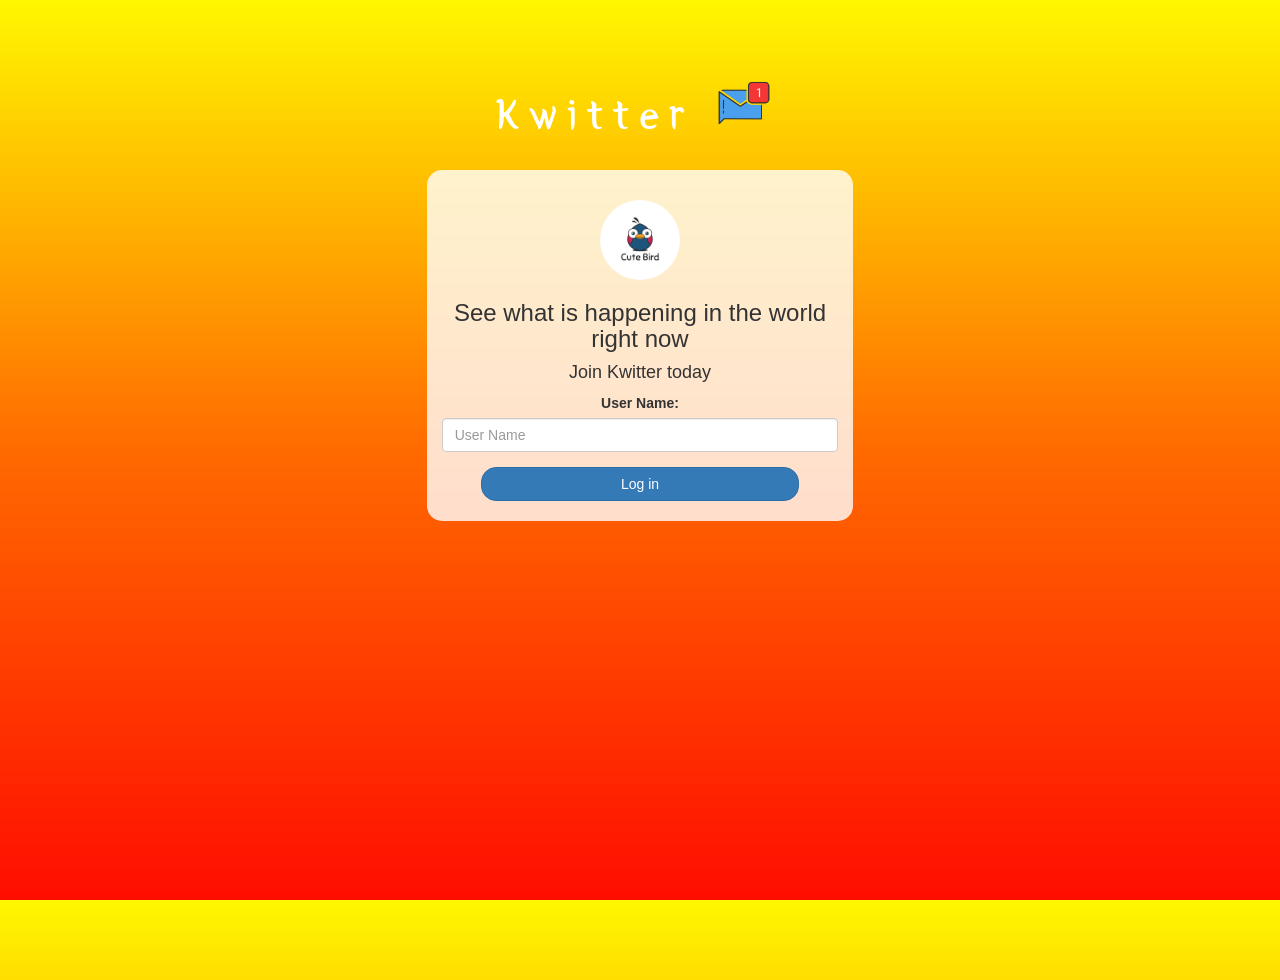
<file: index.html>
<!DOCTYPE html>
<html>
<head>
	<title>Kwitter</title>
<link href="https://fonts.googleapis.com/css?family=Yeon+Sung&display=swap" rel="stylesheet"><meta name="viewport" content="width=device-width, initial-scale=1">

<link rel="stylesheet" href="https://maxcdn.bootstrapcdn.com/bootstrap/3.4.0/css/bootstrap.min.css">
<script src="https://ajax.googleapis.com/ajax/libs/jquery/3.4.1/jquery.min.js"></script>
<script src="https://maxcdn.bootstrapcdn.com/bootstrap/3.4.0/js/bootstrap.min.js"></script>

<link rel="stylesheet" type="text/css" href="style.css">
<script src="kwitter.js"></script>
</head>
<body id="body1">
<center>
	<h1 class="header">	
		Kwitter	<sup>
	<img src="m2.png">
	</sup>
</h1>
	<div class="col-lg-4 col-md-6 col-sm-6 col-xs-11 login_div">
	<img src="logo.png" class="logo">
		<h3 >See what is happening in the world right now</h3>
		<h4 >Join Kwitter today</h4>
		<div class="form-group">
		  <label >User Name:</label>
			<input type="text" id="user_name" class="form-control" placeholder="User Name">
		</div>
		<button id="login_button" class="btn btn-primary" onclick="addUser()">Log in</button>
		<br><br>
	</div>
</center>
</body>
</html>
</file>
<file: style.css>
html, body
{
  height: 100%;
  margin: 0;
}

#body2
{
background-image: linear-gradient(#1EF6DC 5%, #02B5EE 25%,#0070C0 60%,#002060 100%);
}
#body3{
	background-image: linear-gradient(#FFFF00 0%, #92D050 50%,#00B050 100%);
}

.header
{
	color: white;font-family: 'Yeon Sung';font-size: 45px;letter-spacing: 10px;margin-top: 80px;
}
.header img
{
	width: 80px;margin-left: -15px;
}

.login_div
{
	background: rgba(255,255,255,0.8);float: none;border-radius: 15px;
}

.logo
{
	width: 80px;margin-top: 30px;border-radius: 40px;
}

#login_button
{
	width: 80%;border-radius: 15px;
}

.room_name
{
	cursor: pointer;
	font-size: 20px;
}
#body1{
	background-image: linear-gradient(#fff700 0%, #ff6a00 50%,#ff0d00 100%);
}

#logout
{
	font-size: 20px; float: right;
}


#output
{
	padding: 10px; width:80%;background: rgba(255,255,255,0.8);border-radius: 15px;
}

.input_div_room_page
{
	width: 80%;
}

.input_div label
{
	color: white;font-size: 20px;
}


.input_div_message_page
{
	position: fixed;bottom: 0px;width: 100%;background: rgba(255,255,255,0.8);
}
.input_div_message_page label
{
	color: black;
}
.input_div_message_page #msg
{
	width: 80%;
}
.input_div_message_page button
{
	margin-top: 15px;
	width: 50%; 
}
.color_white
{
	color: white
}

.user_tick
{
	width:20px;
}
.message_h4
{
	padding-left:5px;color:grey;
}
</file>
